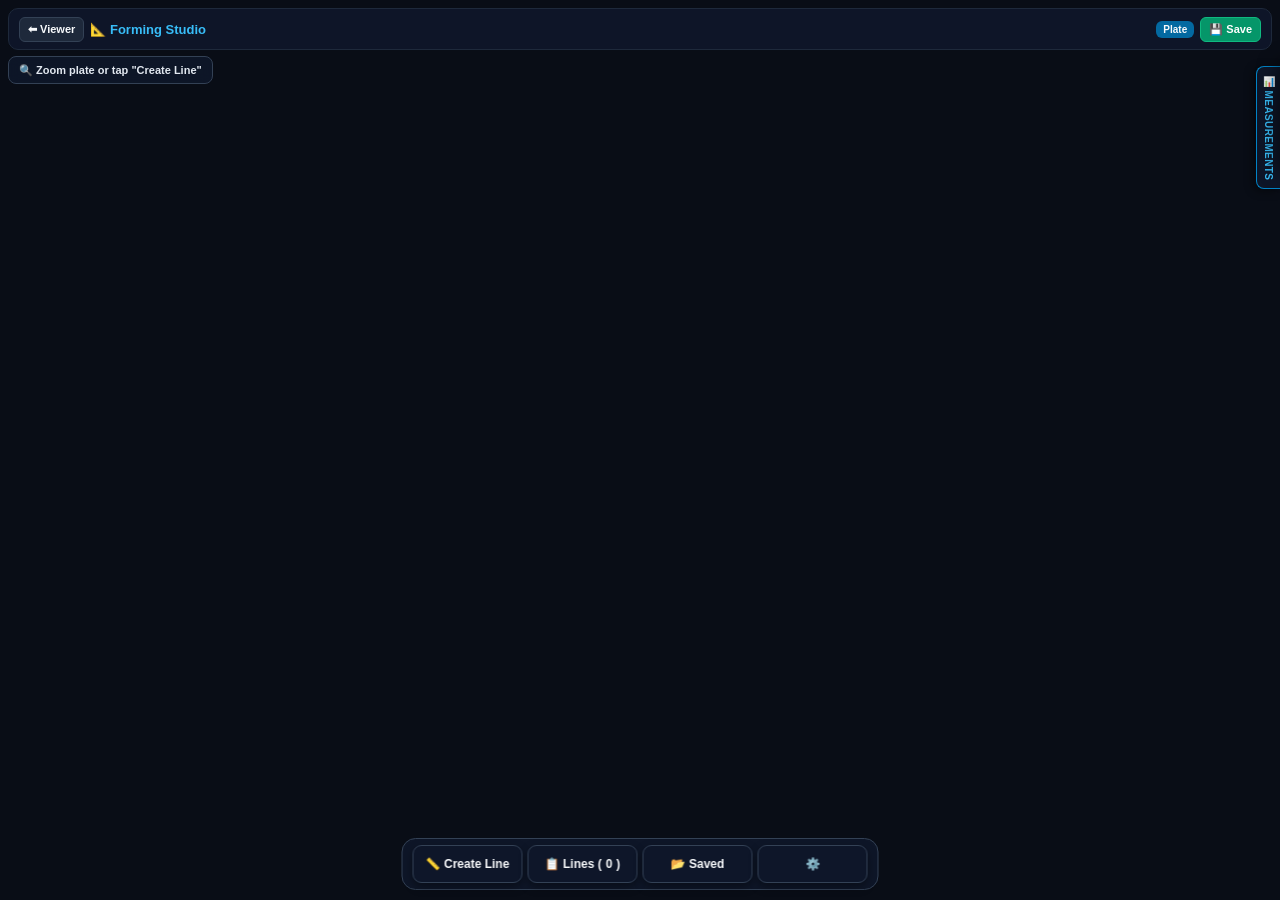
<file: forming.html>
<!DOCTYPE html>
<html lang="en">
<head>
  <meta charset="UTF-8" />
  <meta name="viewport" content="width=device-width, initial-scale=1.0, maximum-scale=1.0, user-scalable=no" />
  <title>VTSoft - Shell Plate Forming Studio</title>
  <script src="three.min.js"></script>
  <script src="OrbitControls.js"></script>
  <style>
    * { box-sizing: border-box; margin: 0; padding: 0; font-family: -apple-system, BlinkMacSystemFont, "Segoe UI", Roboto, sans-serif; -webkit-tap-highlight-color: transparent; }
    body, html { width: 100%; height: 100%; overflow: hidden; background: #090d16; color: #f8fafc; touch-action: none; user-select: none; -webkit-user-select: none; }
    #canvas-container { width: 100%; height: 100%; position: absolute; inset: 0; z-index: 1; }

    /* Top Header */
    .top-bar {
      position: absolute; top: 8px; left: 8px; right: 8px; height: 42px;
      display: flex; justify-content: space-between; align-items: center; gap: 6px;
      background: rgba(15, 23, 42, 0.94); backdrop-filter: blur(10px);
      padding: 0 10px; border-radius: 10px; border: 1px solid #1e293b; z-index: 20;
    }
    .top-left { display: flex; align-items: center; gap: 6px; min-width: 0; }
    .btn-top {
      background: #1e293b; color: #f8fafc; border: 1px solid #334155;
      padding: 5px 8px; border-radius: 6px; font-size: 11px; font-weight: 700;
      text-decoration: none; cursor: pointer; white-space: nowrap; flex-shrink: 0;
    }
    .btn-save-plate { background: #059669; border-color: #10b981; color: #fff; }
    .top-bar h1 { font-size: 13px; font-weight: 700; color: #38bdf8; white-space: nowrap; overflow: hidden; text-overflow: ellipsis; }
    .top-right { display: flex; align-items: center; gap: 6px; flex-shrink: 0; }
    .plate-tag {
      font-size: 10px; background: #0369a1; padding: 3px 7px; border-radius: 6px;
      font-weight: 600; max-width: 110px; overflow: hidden; text-overflow: ellipsis; white-space: nowrap;
    }

    /* Status Banner */
    .sub-hud-row {
      position: absolute; top: 56px; left: 8px; right: 8px;
      display: flex; justify-content: space-between; align-items: flex-start; gap: 8px;
      z-index: 15; pointer-events: none;
    }
    .mode-banner {
      background: rgba(15, 23, 42, 0.92); border: 1px solid #334155;
      color: #e2e8f0; padding: 6px 10px; border-radius: 8px;
      font-size: 11px; font-weight: 600; line-height: 1.3;
      backdrop-filter: blur(6px); max-width: 65%; pointer-events: auto;
    }

    /* Collapsible Right Measurement Table Drawer */
    .table-wrapper {
      position: absolute; right: 0; top: 56px; bottom: 64px;
      z-index: 18; display: flex; align-items: flex-start;
      transition: transform 0.25s cubic-bezier(0.4, 0, 0.2, 1);
      pointer-events: none;
    }
    .table-wrapper.collapsed { transform: translateX(100%); }
    .table-toggle-tab {
      position: absolute; right: 100%; top: 10px;
      background: rgba(15, 23, 42, 0.95); border: 1px solid #0284c7; border-right: none;
      color: #38bdf8; padding: 8px 6px; border-radius: 8px 0 0 8px;
      font-size: 10px; font-weight: 800; cursor: pointer; pointer-events: auto;
      writing-mode: vertical-rl; text-orientation: mixed; letter-spacing: 0.04em;
      box-shadow: -3px 2px 10px rgba(0,0,0,0.45);
    }
    .measure-panel {
      width: 245px; max-width: 72vw; max-height: 100%;
      background: rgba(15, 23, 42, 0.95); backdrop-filter: blur(10px);
      border: 1px solid #334155; border-right: none; border-radius: 12px 0 0 12px;
      padding: 10px; overflow-y: auto; pointer-events: auto;
      box-shadow: -4px 4px 18px rgba(0,0,0,0.55);
    }
    .m-sec-title { font-size: 10px; font-weight: 800; color: #38bdf8; text-transform: uppercase; letter-spacing: 0.04em; margin-bottom: 6px; }
    .trace-box {
      background: #090d16; border: 1px solid #1e293b; border-radius: 8px;
      padding: 7px 8px; margin-bottom: 8px; font-size: 10px; line-height: 1.45;
    }
    .trace-box b { color: #facc15; }
    .trace-box span { color: #94a3b8; }

    .m-table { width: 100%; border-collapse: collapse; font-size: 11px; font-family: monospace; }
    .m-table th { background: #1e293b; color: #94a3b8; padding: 5px 6px; text-align: left; font-size: 10px; }
    .m-table td { padding: 5px 6px; border-bottom: 1px solid #1e293b; color: #f8fafc; }
    .m-table td.val-col { color: #facc15; font-weight: 800; text-align: right; }

    /* Clean Background-Free Fixed-Size 3D Text Labels (TOP, FWD, P1, S, E) */
    .clean-3d-text {
      position: absolute; pointer-events: none; z-index: 10;
      font-family: monospace; font-weight: 800; font-size: 11px;
      transform: translate(-50%, -50%); white-space: nowrap;
      text-shadow: 0 1px 3px #000, 0 0 4px #000;
    }
    .txt-top { color: #39ff14; font-size: 11px; letter-spacing: 0.06em; }
    .txt-fwd { color: #facc15; font-size: 11px; letter-spacing: 0.06em; }
    .txt-pt  { color: #38bdf8; font-size: 10px; transform: translate(6px, -10px); }
    .txt-end { color: #f43f5e; font-size: 11px; transform: translate(6px, -12px); }

    /* Bottom Action Dock */
    .bottom-dock {
      position: absolute; bottom: 10px; left: 8px; right: 8px;
      display: flex; gap: 5px; justify-content: center; align-items: center; z-index: 20;
    }
    @media (min-width: 768px) {
      .bottom-dock {
        left: 50%; right: auto; transform: translateX(-50%);
        background: rgba(15, 23, 42, 0.92); padding: 6px 10px;
        border-radius: 14px; border: 1px solid #334155;
      }
      .dock-btn { min-width: 110px !important; padding: 0 12px !important; font-size: 12px !important; }
    }
    .dock-btn {
      flex: 1; min-width: 0; height: 38px;
      background: rgba(15, 23, 42, 0.95); color: #f8fafc; border: 1px solid #334155;
      padding: 0 6px; border-radius: 9px; font-size: 11px; font-weight: 700;
      cursor: pointer; display: flex; align-items: center; justify-content: center; gap: 4px;
      backdrop-filter: blur(10px); box-shadow: 0 4px 10px rgba(0,0,0,0.4);
      white-space: nowrap; overflow: hidden; text-overflow: ellipsis;
    }
    .dock-btn.active { background: #0284c7; border-color: #38bdf8; color: #fff; }
    .dock-btn.pick-armed { background: #059669; border-color: #34d399; color: #fff; animation: pulsePick 1.2s infinite; }
    .dock-btn.undo-btn { background: #7f1d1d; border-color: #ef4444; color: #fecaca; flex: 0.65; }
    .dock-btn.hidden { display: none; }

    @keyframes pulsePick {
      0%, 100% { box-shadow: 0 0 0 0 rgba(16, 185, 129, 0.65); }
      50% { box-shadow: 0 0 0 6px rgba(16, 185, 129, 0); }
    }

    /* Magnifier Loupe */
    #magnifier {
      position: fixed; width: 110px; height: 110px; border-radius: 50%;
      border: 3px solid #10b981; box-shadow: 0 8px 24px rgba(0,0,0,0.85);
      pointer-events: none; z-index: 45; display: none; overflow: hidden;
      background: #090d16; transform: translate(-50%, -125%);
    }
    #magnifier canvas { width: 100%; height: 100%; display: block; }
    #magnifier::after {
      content: ''; position: absolute; inset: 0;
      background:
        linear-gradient(to right, transparent 49%, rgba(250,204,21,0.9) 49.5%, rgba(250,204,21,0.9) 50.5%, transparent 51%),
        linear-gradient(to bottom, transparent 49%, rgba(250,204,21,0.9) 49.5%, rgba(250,204,21,0.9) 50.5%, transparent 51%);
    }

    /* Bottom / Side Modals */
    .modal-backdrop { position: fixed; inset: 0; background: rgba(0,0,0,0.6); z-index: 30; display: none; }
    .modal-backdrop.open { display: block; }
    .sheet-drawer {
      position: fixed; bottom: 0; left: 0; right: 0; max-height: 76vh;
      background: #0f172a; border-top: 1px solid #334155; border-radius: 18px 18px 0 0;
      padding: 16px; z-index: 35; overflow-y: auto;
      transform: translateY(100%); transition: transform 0.25s ease-out;
    }
    .sheet-drawer.open { transform: translateY(0); }
    @media (min-width: 768px) {
      .sheet-drawer {
        left: 50%; right: auto; bottom: auto; top: 50%; width: 420px;
        border-radius: 14px; border: 1px solid #334155;
        transform: translate(-50%, -50%) scale(0.95); opacity: 0; pointer-events: none;
      }
      .sheet-drawer.open { transform: translate(-50%, -50%) scale(1); opacity: 1; pointer-events: auto; }
    }
    .sheet-header { display: flex; justify-content: space-between; align-items: center; margin-bottom: 12px; padding-bottom: 8px; border-bottom: 1px solid #1e293b; }
    .sheet-header h2 { font-size: 13px; color: #38bdf8; text-transform: uppercase; }
    .btn-close-sheet { background: #1e293b; border: 1px solid #334155; color: #fff; padding: 5px 10px; border-radius: 6px; font-size: 12px; font-weight: 700; cursor: pointer; }

    .list-card {
      display: flex; justify-content: space-between; align-items: center; gap: 8px;
      background: #090d16; padding: 10px; border-radius: 8px; border: 1px solid #1e293b;
      margin-bottom: 8px; font-size: 12px;
    }
    .list-card.selected { border-color: #0284c7; background: rgba(2, 132, 199, 0.14); }
    .list-card-info { flex: 1; min-width: 0; cursor: pointer; }
    .list-card-title { font-weight: 700; color: #f8fafc; white-space: nowrap; overflow: hidden; text-overflow: ellipsis; }
    .list-card-sub { font-size: 10px; color: #94a3b8; margin-top: 2px; }
    .card-actions { display: flex; gap: 6px; flex-shrink: 0; }
    .icon-btn {
      background: #1e293b; border: 1px solid #334155; color: #e2e8f0;
      padding: 6px 9px; border-radius: 6px; font-size: 11px; font-weight: 700; cursor: pointer;
    }
    .icon-btn.danger { background: #7f1d1d; border-color: #991b1b; color: #fecaca; }
    .icon-btn.primary { background: #0284c7; border-color: #38bdf8; color: #fff; }

    .input-group { margin-bottom: 12px; }
    .input-group label { display: block; font-size: 11px; margin-bottom: 4px; color: #94a3b8; }
    .input-group input { width: 100%; padding: 9px 10px; background: #090d16; border: 1px solid #334155; border-radius: 8px; color: #fff; font-size: 13px; font-family: monospace; }
    .btn-full { width: 100%; padding: 10px; border: none; border-radius: 8px; background: #0284c7; color: #fff; font-weight: 700; font-size: 12px; cursor: pointer; }

    .welcome-card {
      position: absolute; top: 50%; left: 50%; transform: translate(-50%, -50%);
      background: rgba(15, 23, 42, 0.95); border: 1px solid #334155; border-radius: 16px;
      padding: 20px; width: 90%; max-width: 380px; text-align: center; z-index: 16;
      box-shadow: 0 10px 30px rgba(0,0,0,0.6);
    }
    .welcome-card.hidden { display: none; }
    .welcome-card h2 { font-size: 16px; color: #38bdf8; margin-bottom: 6px; }
    .welcome-card p { font-size: 12px; color: #94a3b8; margin-bottom: 14px; line-height: 1.4; }
  </style>
</head>
<body>

  <!-- Top Bar -->
  <div class="top-bar">
    <div class="top-left">
      <a href="index.html" class="btn-top">⬅ Viewer</a>
      <h1>📐 Forming Studio</h1>
    </div>
    <div class="top-right">
      <span class="plate-tag" id="plate-badge">Plate</span>
      <button class="btn-top btn-save-plate" id="btn-open-save-plate">💾 Save</button>
    </div>
  </div>

  <!-- Mode Status Banner -->
  <div class="sub-hud-row">
    <div class="mode-banner" id="mode-banner">🔍 Zoom plate or tap "Create Line"</div>
  </div>

  <!-- Welcome / Direct Access Card -->
  <div class="welcome-card hidden" id="welcome-card">
    <h2>📐 Shell Forming Studio</h2>
    <p>No active plate from Viewer. Open a previously saved shell plate below or go back to Viewer.</p>
    <button class="btn-full" id="btn-welcome-saved">📂 Open Saved Plates</button>
  </div>

  <!-- Collapsible Right Square-Drop Measurement Table -->
  <div class="table-wrapper collapsed" id="table-wrapper">
    <button class="table-toggle-tab" id="btn-toggle-table">📊 MEASUREMENTS</button>
    <div class="measure-panel">
      <div class="m-sec-title">
        <span id="tbl-line-title">No Line Selected</span>
      </div>
      <div class="trace-box" id="tbl-trace-info">
        Draw a line to see edge tracing distances &amp; 90° square drop heights.
      </div>
      <table class="m-table">
        <thead>
          <tr>
            <th>Pt</th>
            <th>Dist</th>
            <th style="text-align:right;">90° Drop</th>
          </tr>
        </thead>
        <tbody id="tbl-points-body"></tbody>
      </table>
    </div>
  </div>

  <!-- Clean Background-Free 3D Text Labels -->
  <div id="labels-layer"></div>
  <div id="magnifier"><canvas id="mag-canvas" width="110" height="110"></canvas></div>

  <!-- Bottom Action Dock -->
  <div class="bottom-dock">
    <button class="dock-btn" id="btn-create-line">📏 Create Line</button>
    <button class="dock-btn undo-btn hidden" id="btn-undo-pt">↩ Undo</button>
    <button class="dock-btn" id="btn-open-lines">📋 Lines (<span id="lbl-line-count">0</span>)</button>
    <button class="dock-btn" id="btn-open-plates">📂 Saved</button>
    <button class="dock-btn" id="btn-open-settings">⚙️</button>
  </div>

  <!-- Backdrop -->
  <div class="modal-backdrop" id="modal-backdrop"></div>

  <!-- 1. Lines Manager Sheet -->
  <div class="sheet-drawer" id="sheet-lines">
    <div class="sheet-header">
      <h2>📋 Saved String Lines</h2>
      <button class="btn-close-sheet" onclick="closeAllSheets()">✕ Close</button>
    </div>
    <div id="lines-list-container"></div>
  </div>

  <!-- 2. Saved Plates Library Sheet -->
  <div class="sheet-drawer" id="sheet-plates">
    <div class="sheet-header">
      <h2>📂 Saved Shell Plates</h2>
      <button class="btn-close-sheet" onclick="closeAllSheets()">✕ Close</button>
    </div>
    <div id="plates-list-container"></div>
  </div>

  <!-- 3. Save Plate Name Modal -->
  <div class="sheet-drawer" id="sheet-save-plate">
    <div class="sheet-header">
      <h2>💾 Save Shell Plate</h2>
      <button class="btn-close-sheet" onclick="closeAllSheets()">✕ Close</button>
    </div>
    <div class="input-group">
      <label>Plate Number / Block</label>
      <input type="text" id="inp-plate-no" placeholder="e.g., Hull-102 / P-14" />
    </div>
    <div class="input-group">
      <label>Plate Name / Description</label>
      <input type="text" id="inp-plate-name" placeholder="e.g., Port Bilge Strake" />
    </div>
    <button class="btn-full" id="btn-confirm-save-plate">✅ Save Plate &amp; Lines</button>
  </div>

  <!-- 4. Settings Sheet -->
  <div class="sheet-drawer" id="sheet-settings">
    <div class="sheet-header">
      <h2>⚙️ Forming Settings</h2>
      <button class="btn-close-sheet" onclick="closeAllSheets()">✕ Close</button>
    </div>
    <div class="input-group">
      <label>Line Division Pitch (mm) — Default 200 mm</label>
      <input type="number" id="inp-pitch" value="200" step="50" min="50" max="1000" />
    </div>
    <button class="btn-full" id="btn-apply-settings">⚡ Apply &amp; Recalculate Lines</button>
  </div>

  <div id="canvas-container"></div>

  <script src="forming-studio.js"></script>
</body>
</html>
</file>
